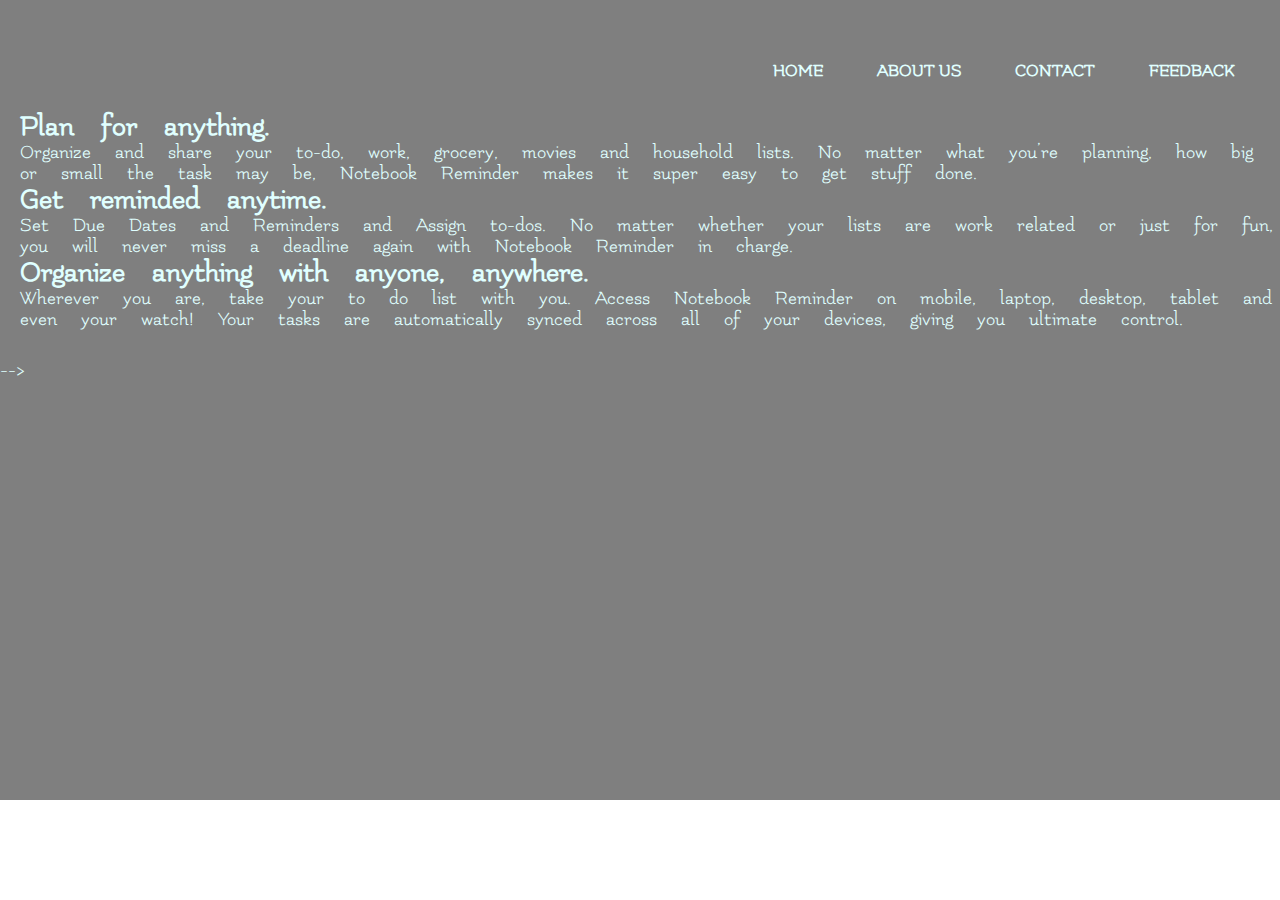
<file: aboutus.html>
<!DOCTYPE html>
<html lang="en">
<head>
    <meta charset="UTF-8">
    <meta name="viewport" content="width=device-width, initial-scale=1.0">
    <meta http-equiv="X-UA-Compatible" content="ie=edge">
    <title>Notebook Reminder</title>
    <script src="./js/jquery-3.3.1.min.js"></script>
    <script src="./js/scripts.js"></script>
    <link rel="stylesheet" type="text/css" href="./css/home.css">
    <link href="https://fonts.googleapis.com/css?family=Flamenco" rel="stylesheet">
    <link href="https://fonts.googleapis.com/css?family=Open+Sans" rel="stylesheet">
    <link rel="stylesheet" href="https://cdnjs.cloudflare.com/ajax/libs/animate.css/3.7.0/animate.min.css">
    <link rel="stylesheet" href="https://cdnjs.cloudflare.com/ajax/libs/font-awesome/4.7.0/css/font-awesome.min.css">

</head>
<body>
        <div class="container">
       
                <header>
                        
                    <nav>
                        <div class="row clearfix">
                          
                            <ul class="main-nav animated slideInRight">
                                <li><a href="home.html">HOME</a></li>
                                <li><a href="aboutus.html">ABOUT US</a></li>
                                <li><a href="#contact">CONTACT</a></li>
                                <li><a href="addreminder.html">FEEDBACK</a></li>
                            </ul>
        
                        </div>
                    </nav>
         <div class="section">
            <div class = "sec1">
                <h2>Plan for anything.</h2>
                <p>Organize and share your to-do, work, grocery, movies and household lists. No matter what you’re planning, how big or small the task may be, 
                    Notebook Reminder makes it super easy to get stuff done.</p>

            </div>
            <div class="sec2">
                <h2>Get reminded anytime.</h2>
                <p>Set Due Dates and Reminders and Assign to-dos. No matter whether your lists are work related or just for fun,
                     you will never miss a deadline again with Notebook Reminder in charge.</p>

            </div>
            <div class="sec3">
                <h2>Organize anything with anyone, anywhere.</h2>
                <p>Wherever you are, take your to do list with you. Access Notebook Reminder on mobile, laptop, desktop, tablet and even your watch!
                     Your tasks are automatically synced across all of your devices, giving you ultimate control.</p>
            </div>
        </div>-->
</body>
</html>
</file>
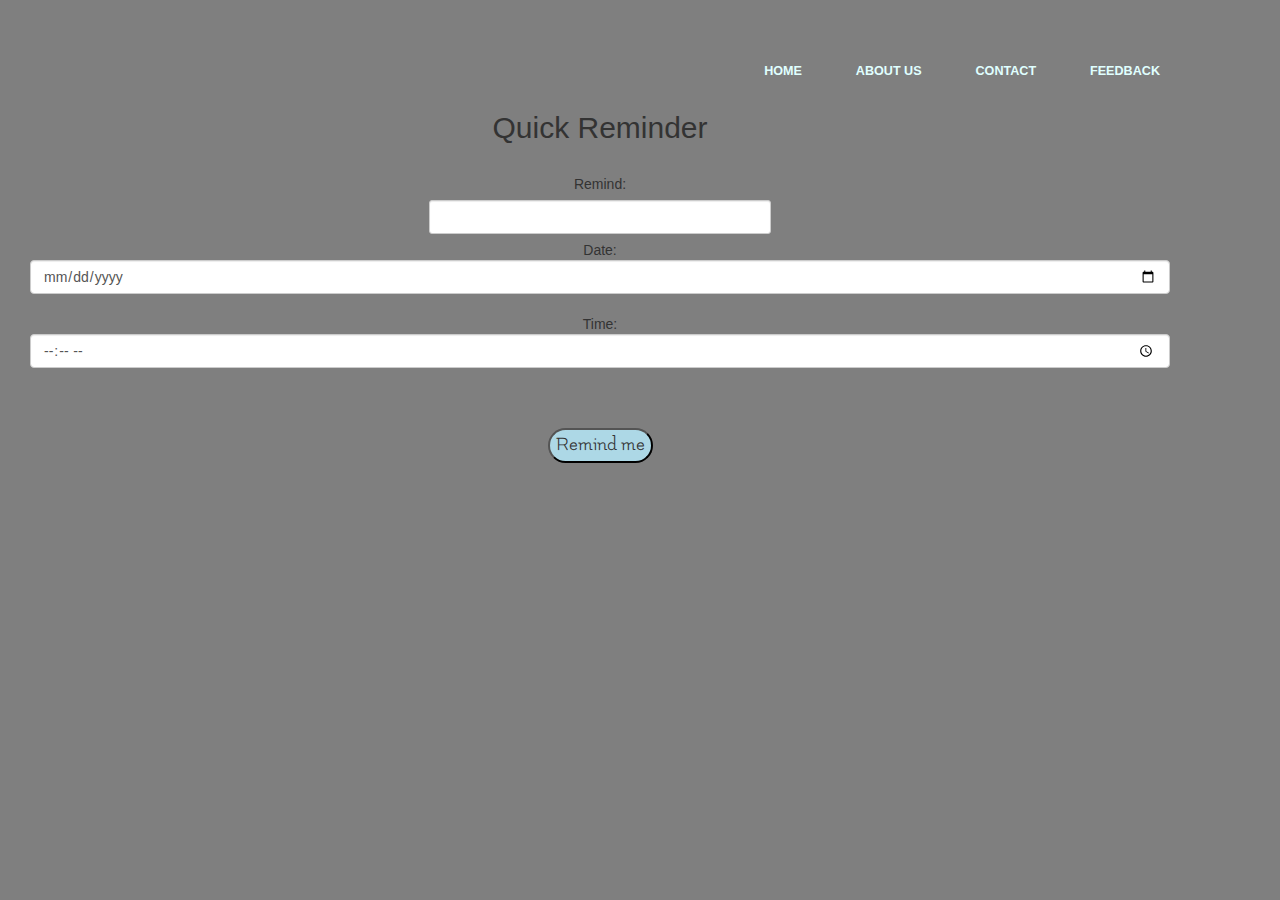
<file: priority.html>
<!DOCTYPE <!DOCTYPE html>
<html>
<head>
    <meta charset="utf-8" />
    <meta http-equiv="X-UA-Compatible" content="IE=edge">
    <title>Notebook Reminder</title>
    <meta name="viewport" content="width=device-width, initial-scale=1">

    <link rel="stylesheet" type="text/css" media="screen" href="./css/priority.css" />

    <link rel="stylesheet" type="text/css" media="screen" href="css/priority.css" />

    <link rel="icon" type="image/ico" href="https://encrypted-tbn0.gstatic.com/images?q=tbn:ANd9GcRCof1WsftZxkvzbLiX36X9aYmeP0-mBzljPieNQruf_y2by3Kc8w"/>
    <link rel="stylesheet" type="text/css" href="css/bootstrap.css" />
    <link rel="stylesheet" href="https://cdnjs.cloudflare.com/ajax/libs/animate.css/3.7.0/animate.min.css">
    <link href="https://fonts.googleapis.com/css?family=Flamenco" rel="stylesheet">
    <script src="js/scripts.js"></script>
</head>
<body>
        <nav>
                <div class="row clearfix">
                  
                    <ul class="main-nav animated slideInRight">
                        <li><a href="home.html">HOME</a></li>
                        <li><a href="aboutus.html">ABOUT US</a></li>
                        <li><a href="#contact">CONTACT</a></li>
                        <li><a href="addreminder.html">FEEDBACK</a></li>
                    </ul>

                </div>
            </nav>
    <div class="Priority">
        <h2>Quick Reminder</h2>
        <form class="fo">
           Remind:<br>
            <input type="text" class="form-control" name="remind">
            <br>
            <form class="add">
            Date:<br>
            <input type="date" class="form-control" name="Date">
         
            <br>
            <form class="close">
            Time:<br>
            <input type="time" class="form-control" name="Time">
            
            <br><br><br>
            <input type="button" value="Remind me" onclick="msg()">
        </form>
        </form>
        </form>

      
            
        </div>
    </div>
</body>
</html>
</file>
<file: css/home.css>
*{
    margin:0px;
    padding:0px;
    box-sizing:border-box;

} 
body{
    background-image:linear-gradient(rgba(0,0,0,0.5),rgba(0,0,0,0.5)),url('https://images.pexels.com/photos/461077/pexels-photo-461077.jpeg?auto=compress&cs=tinysrgb&dpr=2&h=650&w=940');
    background-size: cover;
    height:800px;
    width:1300px;
    background-repeat: no-repeat;
    font-size:20px;
    overflow-x: hidden;
    color:lightcyan;
    font-family: 'Flamenco', cursive;
}
 

.clearfix:after{
    content: ".";
    visibility: hidden;
    display:block;
    height:0px;
    clear:both;
}
.row{
    max-width:1180px;
    margin: 0 auto;
}
.main-nav{
    float:right;
    margin-top:60px;
}
.main-nav li{
    display: inline-block;
    list-style:none;
    margin-left: 40px;
}
.main-nav li a{
    color:lightcyan;
    font-weight:bolder;
    text-decoration: none;
    text-transform: uppercase;
    font-size:90%;
    padding:5px;

}
.main-nav li a:hover{
    border-bottom:3px solid lightskyblue;
}
.main-page{
    /*width:1180px;*/
    position:absolute;
    
    top:55%;
    left:30%;
    transform:translate(-30%, -30%);
}
h1{
    
    font-size: 220%;
    word-spacing:3px;
    letter-spacing:1px;
    margin-bottom:20px;
    text-transform:uppercase;

}
.reminder{
    display:inline-block;
    padding:10px;
    font-weight: bolder;
    text-decoration: none;
    text-transform: uppercase;
    border-radius: 200px;
    transition:background-color 0.2s, border 0.2s, color 0.2s;
    background-color:transparent;
    color:lightseagreen;
    margin-right:15px;
    border:1px solid lightskyblue;
}
.reminder:hover{
    background-color: white;
}
.note{
    animation: notereminder 4s infinite;
}
@keyframes notereminder{
    0%{color:white;}
    25%{color:lightpink;}
    50%{color:whitesmoke;}
    100%{color:lightcyan;}
}
@media only screen and (max-width:1180px){
    main-nav{
        width:100%;
        padding:0 2%;
    }
}
@media only screen and (max-width:998px){
    h1{font-size: 200%;}
}
.section{
    display:inline-block;
    padding: 30px 20px;
   
    word-spacing:20px;
    
    
    
}
.sec1{
    float:right;
}
footer{
    margin-top: 300px;
    padding-top:300px;
    

}
.icon{
    font-size:40px;
    display: block;
    text-align: center;
    margin:0 5px 0 0;
    
}
.fa-github, .fa-twitter, .fa-slack{
    color:grey;
    background-color:lightblue;
    border-radius: 40px;
    

}


.connect{
    padding:20px;
    font-size:30px;
}
</file>
<file: css/priority.css>
h2,form,.Priority {
    margin-right: 80px;
    
}
body{
    background-image: linear-gradient(rgba(0,0,0,0.5),rgba(0,0,0,0.5)),url(https://images.pexels.com/photos/461077/pexels-photo-461077.jpeg?auto=compress&cs=tinysrgb&dpr=2&h=650&w=940);
    background-repeat: no-repeat;
    overflow-x: hidden;
   
    background-size:cover;
}
 form {
     margin: 50px;
 }

.add {
    align-content: center;
    justify-content: center;
    text-align: center;
    border-radius: 4px;
    box-sizing: border-box;
    font-size: 60px;
}    
.close {
    align-content: center;
    justify-content: center;
    text-align: center;
    border-radius: 4px;
    box-sizing: border-box;
    font-size: 60px;
}
body {
    background-image: linear-gradient(rgba(0,0,0,0.5),rgba(0,0,0,0.5)),url(https://images.pexels.com/photos/461077/pexels-photo-461077.jpeg?auto=compress&cs=tinysrgb&dpr=2&h=650&w=940);
    background-repeat: no-repeat;
    border: none;
    
   
}

  
   
 form {
     margin: 30px;

     text-align: center;

 }
 input[type=text], remind {
     width: 30%;
     padding: 10px 15px;
     margin: 6px 0;
     display: inline-block;
     border: 1px solid #ccc;
     border-radius: 3px;
     box-sizing: border-box;
     font-size: 20px;
     
 }

    

 h2 {
     text-align: center;
     margin: 40px;
 }
 input[type=button], Remind me {
     font-size: 30px;
     background-color: lightblue;
     border-radius: 50px;

     font-size: 20px;
     background-color: lightblue;
     border-radius: 40px;
     font-family: 'Flamenco', cursive;

 }
 .clearfix:after{
    content: ".";
    visibility: hidden;
    display:block;
    height:0px;
    clear:both;
}
.row{
    max-width:1180px;
    margin: 0 auto;
}
.main-nav{
    float:right;
    margin-top:60px;
}
.main-nav li{
    display: inline-block;
    list-style:none;
    margin-left: 40px;
}
.main-nav li a{
    color:lightcyan;
    font-weight:bolder;
    text-decoration: none;
    text-transform: uppercase;
    font-size:90%;
    padding:5px;

}
.main-nav li a:hover{
    border-bottom:3px solid lightskyblue;
}
</file>
